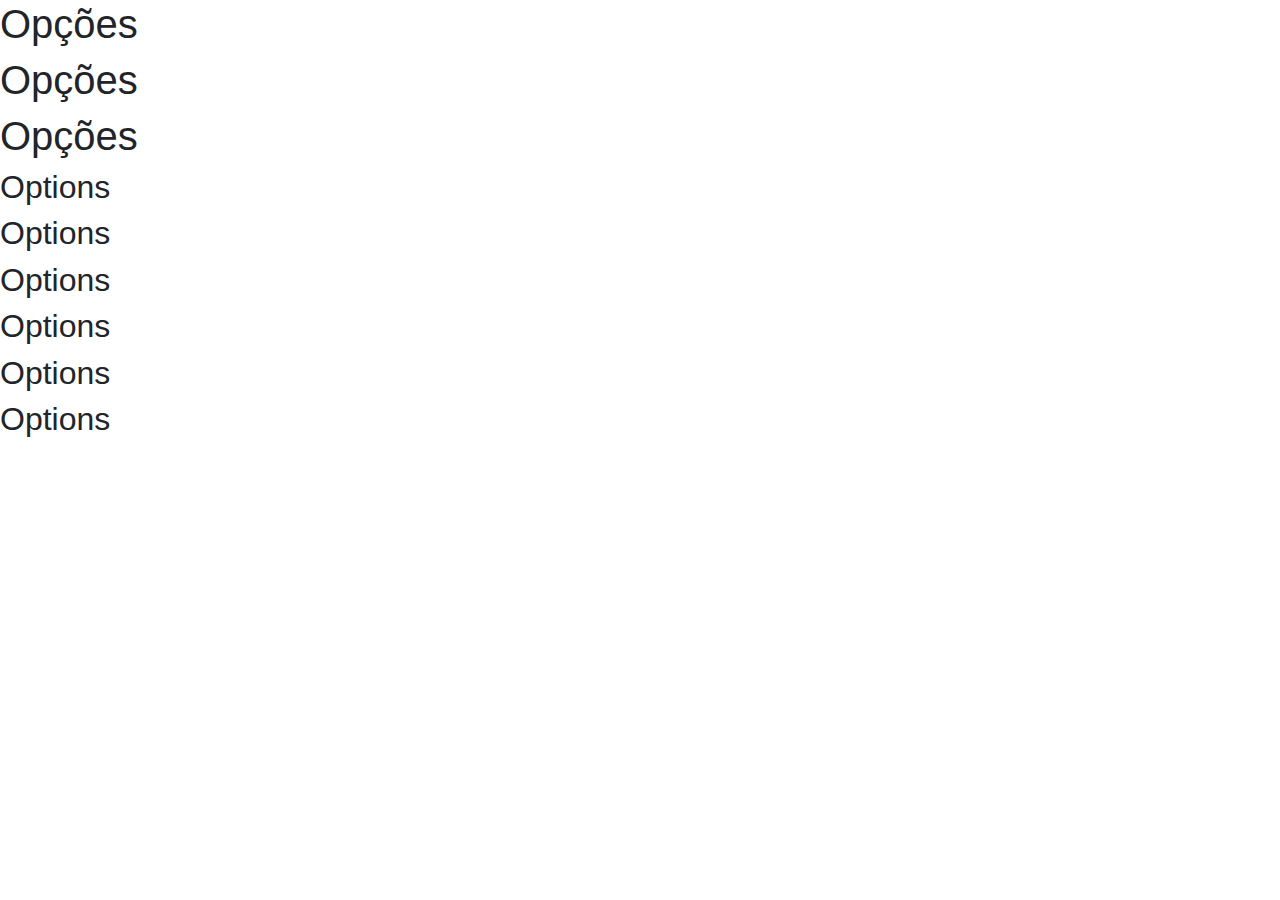
<file: index.html>
<!DOCTYPE html>
<html lang="en">
<head>
    <title>Document</title>
    <meta charset="UTF-8">
    <meta name="viewport" content="width=device-width, initial-scale=1.0">
    <link rel="stylesheet" href="_css/bootstrap-4.6.2-dist/css/bootstrap.min.css">
    <script src="_css/bootstrap-4.6.2-dist/js/bootstrap.min.js" ></script>
</head>
<body>
    <h1>Opções</h1>
    <h1>Opções</h1>
    <h1>Opções</h1>
    <h2>Options</h2>
    <h2>Options</h2>
    <h2>Options</h2>
    <h2>Options</h2>
    <h2>Options</h2>
    <h2>Options</h2>
    
    
    
    
    
    
</body>
</html>
</file>
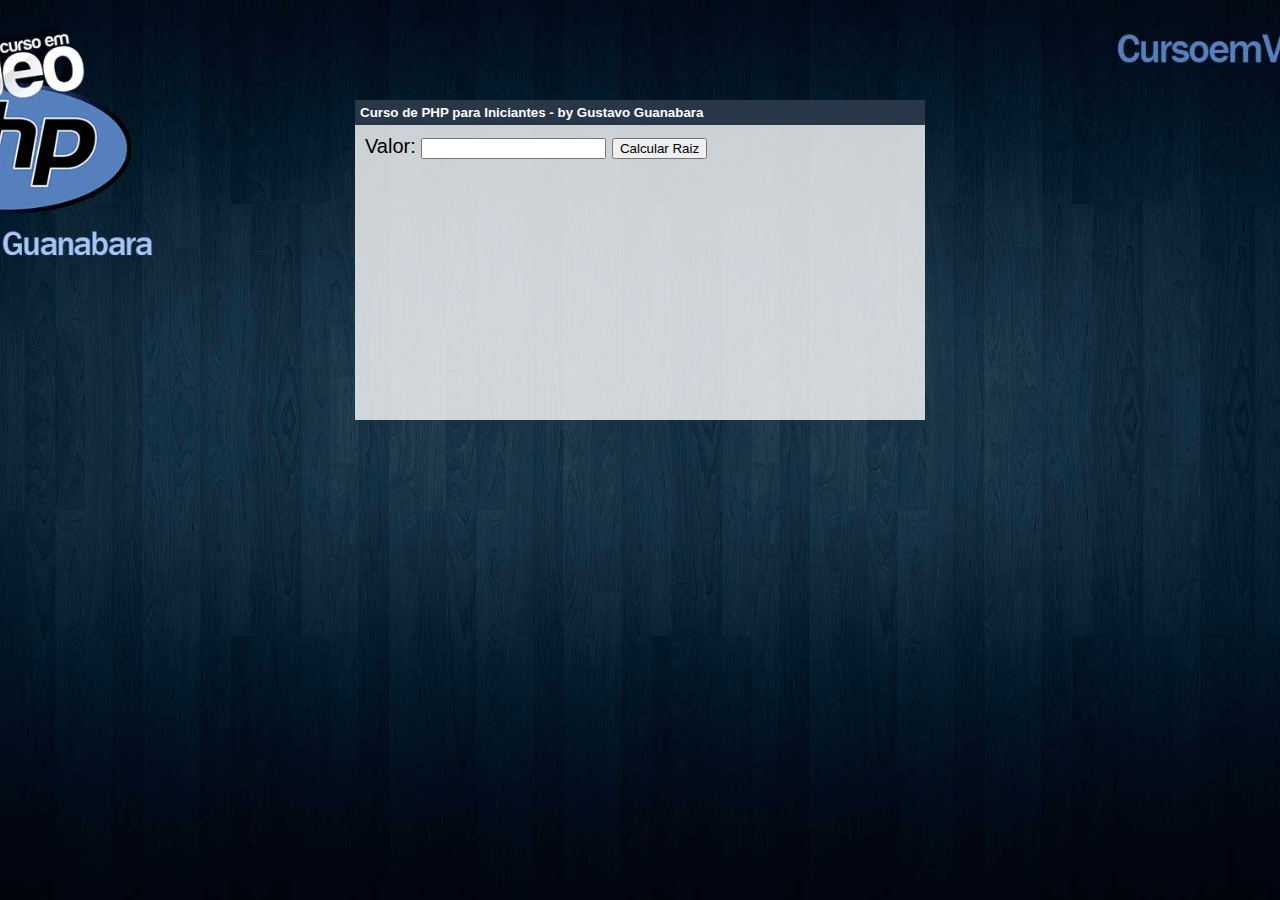
<file: aula008/execicio01.html>
<!DOCTYPE html>
<html lang="pt-br">
<head>
    <meta charset="UTF-8">
    <meta http-equiv="X-UA-Compatible" content="IE=edge">
    <meta name="viewport" content="width=device-width, initial-scale=1.0">
    <link rel="stylesheet" href="_css/estilo.css">
    <title>Document</title>
</head>
<body>
    <div>
        <form method="get" action="http://localhost:8000/valor.php">
                Valor: 
            <input type="number" name="v"/>
            <input type="submit" value="Calcular Raiz"/>
        </form>
    </div>
</body>
</html>
</file>
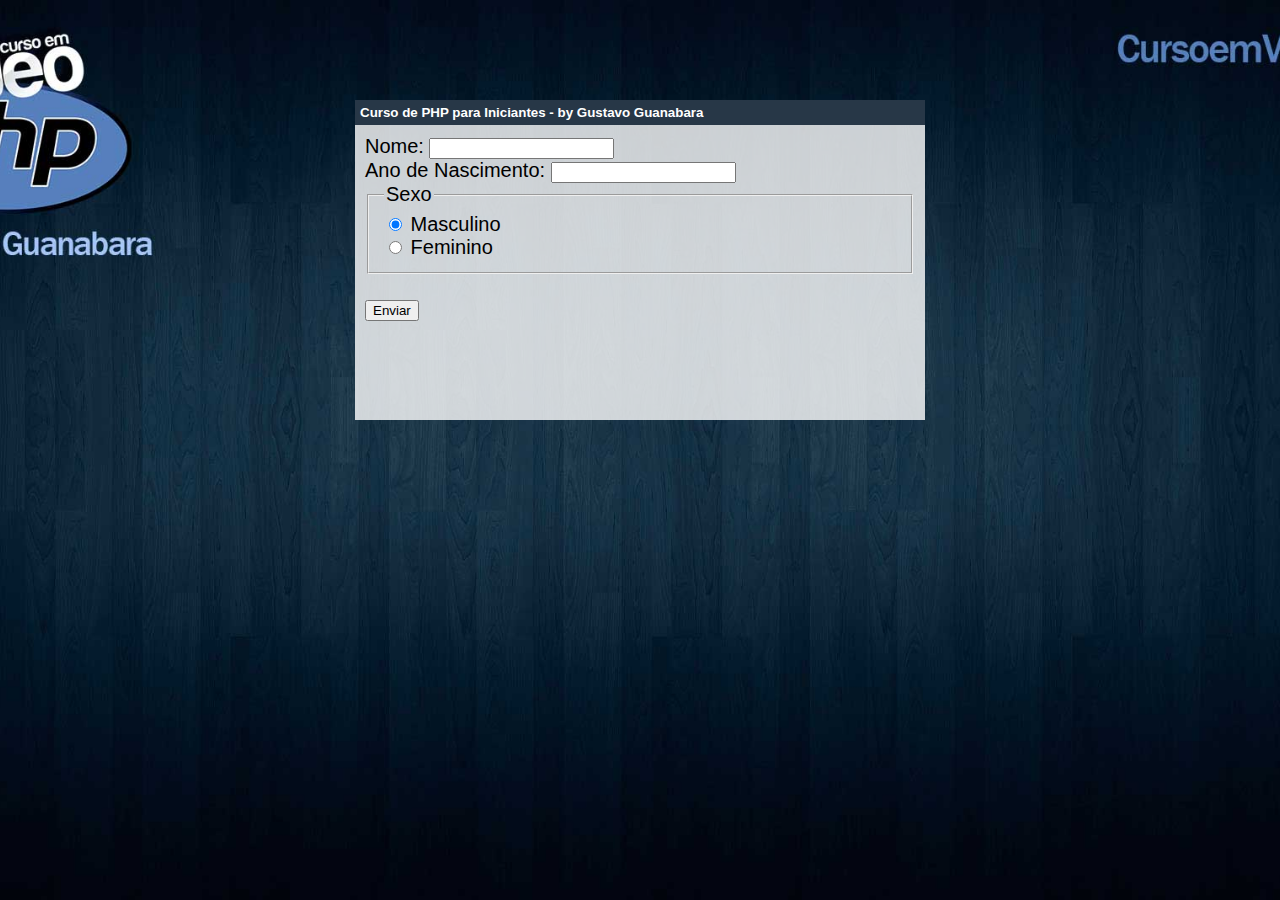
<file: aula008/execicio02.html>
<!DOCTYPE html>
<html lang="pt-br">
<head>
    <meta charset="UTF-8">
    <meta http-equiv="X-UA-Compatible" content="IE=edge">
    <meta name="viewport" content="width=device-width, initial-scale=1.0">
    <link rel="stylesheet" href="_css/estilo.css">
    <title>Document</title>
</head>
<body>
    <div>
        <form method="get" action="http://localhost:8000/idade02.php">
            Nome: <input type="text" name="nome"><br/>
            Ano de Nascimento: <input type="number" name="ano"><br/>
            <fieldset><legend>Sexo</legend>
                <input type="radio" name="sexo" id="masc" value="homem" checked>
                <label for="masc">Masculino</label><br/>
                <input type="radio" name="sexo" id="fem" value="mulher">
                <label for="fem">Feminino</label>
            </fieldset><br/>
            <input type="submit" value="Enviar">
        </form>
    </div>
</body>
</html>
</file>
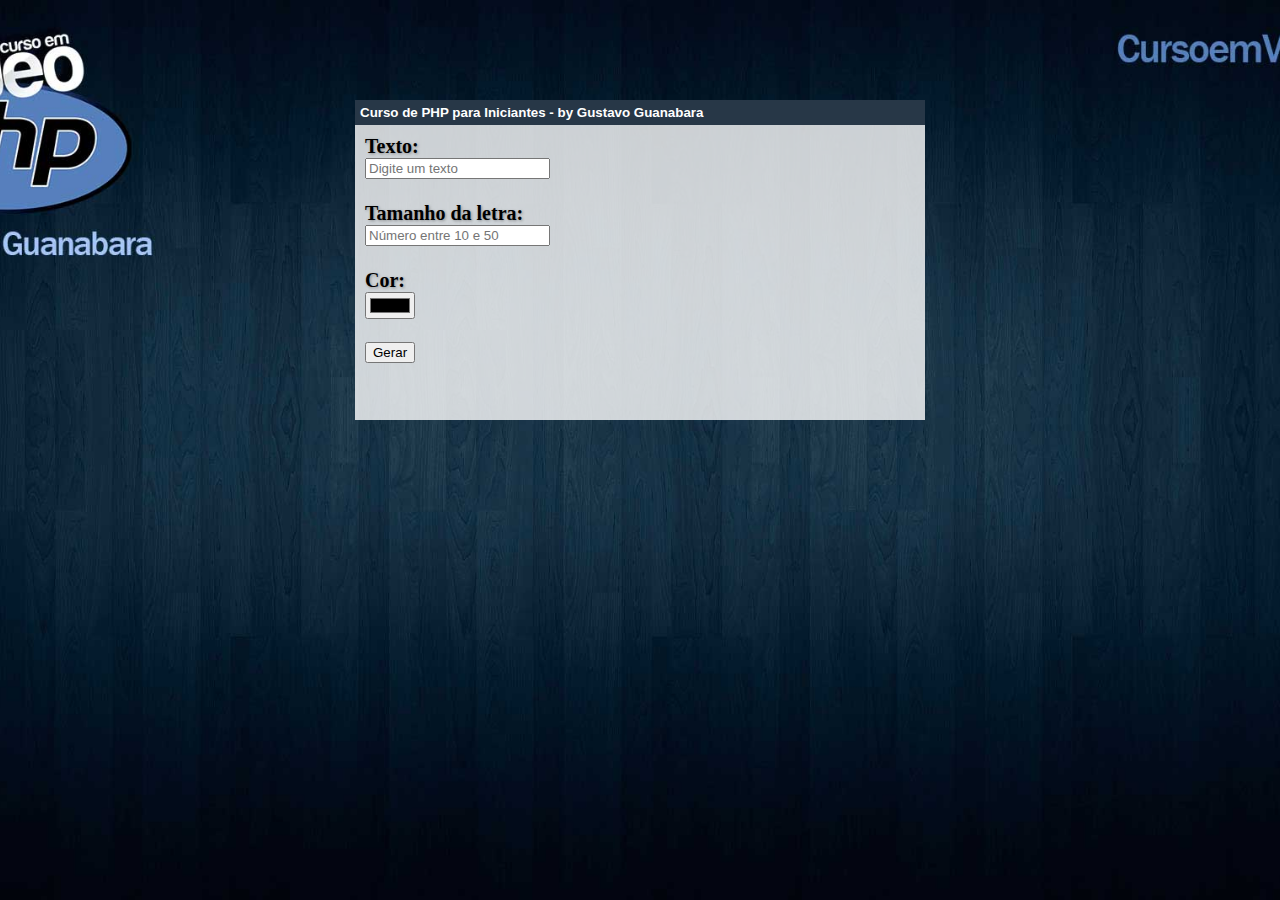
<file: aula008/execicio03.html>
<!DOCTYPE html>
<html lang="pt-br">

<head>
    <meta charset="UTF-8">
    <meta http-equiv="X-UA-Compatible" content="IE=edge">
    <meta name="viewport" content="width=device-width, initial-scale=1.0">
    <link rel="stylesheet" href="_css/estilo.css">
    <title>Document</title>
    <style>
        .form {
            display: flex;
            flex-direction: column;
            align-items: flex-start;
            justify-content: center;
        }
        label {
            font-family: 'Times New Roman', Times, serif;
            font-weight: bold;
            text-shadow: 1px 1px 3px rgba(0, 0, 0, 0.323);
        }
        input:hover {
            box-shadow: 1px 1px 3px #577fbd;
            border-color: #577fbd;
        }
    </style>
</head>

<body>
    <div>
        <form class="form" method="get" action="http://localhost:8000/cores03.php">
            <label for="itxt">Texto:</label>
            <input type="text" name="t" id="itxt" placeholder="Digite um texto">
            <br />
            <label for="itam">Tamanho da letra:</label>
            <input type="number" name="tam" id="itam" placeholder="Número entre 10 e 50">
            <br />
            <label for="icor">Cor:</label>
            <input type="color" name="cor" id="icor">
            <br />
            <input type="submit" value="Gerar">
        </form>
    </div>
</body>

</html>
</file>
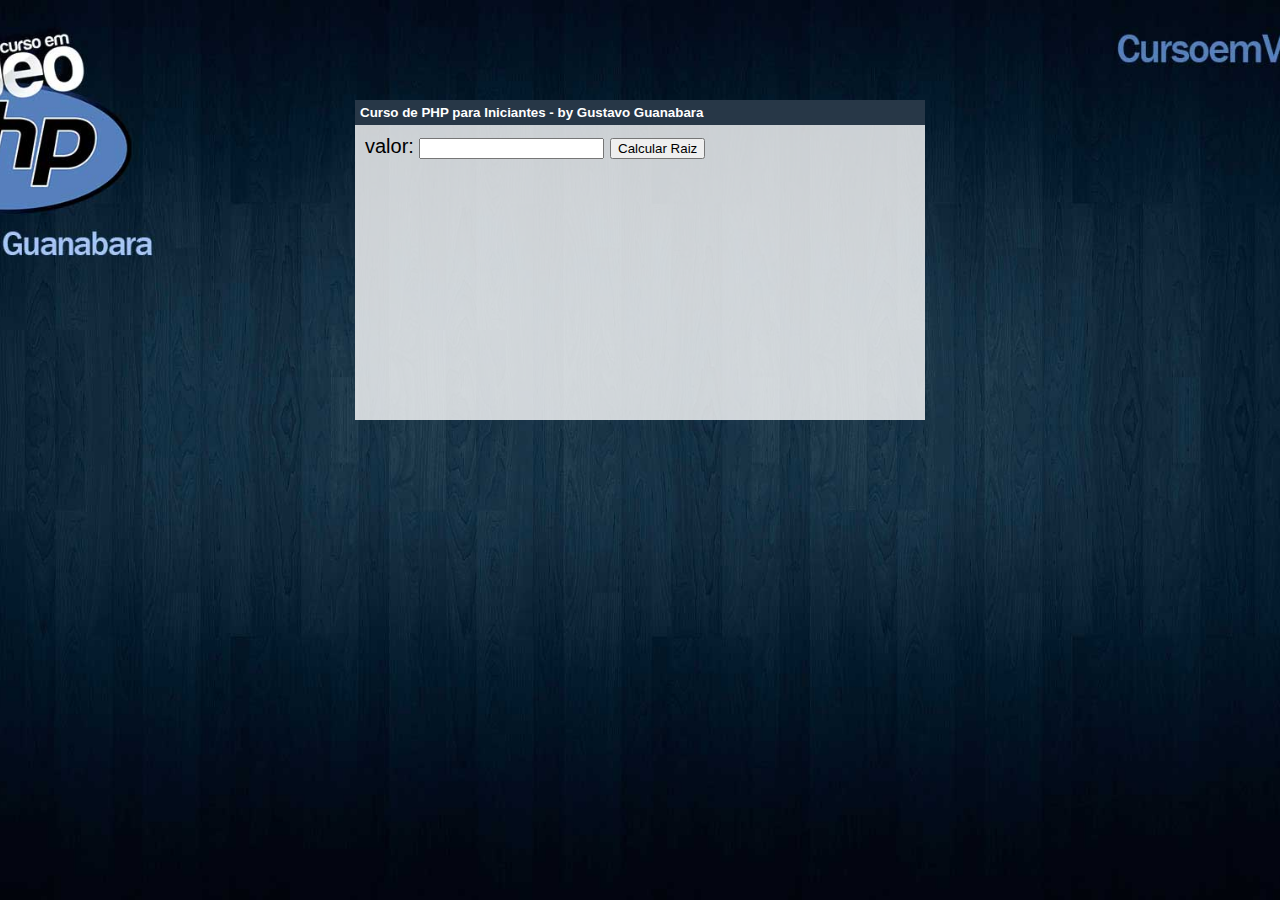
<file: aula08/01execicio.html>
<!DOCTYPE html>
<html lang="pt-br">
<head>
    <meta charset="UTF-8">
    <meta http-equiv="X-UA-Compatible" content="IE=edge">
    <meta name="viewport" content="width=device-width, initial-scale=1.0">
    <link rel="stylesheet" href="_css/estilo.css">
    <title>Document</title>
</head>
<body>
    <div>
        <form method="get" action="http://localhost/curso-php/aula08/valor.php">
            valor: <input type="number" name="v"/>
            <input type="submit" value="Calcular Raiz"/>
        </form>
    </div>
</body>
</html>
</file>
<file: aula008/_css/estilo.css>
html {
    font: 15pt Arial;
}
body {
    background: url("wallpaper-php.jpg") no-repeat top center fixed;
    background-size: cover;
}

div::before {
    content: " Curso de PHP para Iniciantes - by Gustavo Guanabara ";
    font: 10pt Arial;
    font-weight: bold;
    color: white;
    background-color: #273747;
    padding: 5px;
    display: block;
    position: relative;
    top: -10px;
    left: -10px;
    width: 560px;
}

div {
    background-color: rgba(255,255,255,.8);
    margin: 100px auto 100px auto;
    padding: 10px;
    width: 550px;
    min-height:300px;
}

a {
    color: #273747;
    text-decoration: none;
    font-weight: bold;
    font: 11pt Helvetica;
}

a:hover {
    text-decoration: underline;
}

span.foco {
    font-weight: bold;
    color: #7e050c;
}

.botao {
	background-color: #273747;
	color: white;
	padding: 8px;
	box-shadow: 2px 2px 1px #aaaaaa;
}
</file>
<file: aula08/_css/estilo.css>
html {
    font: 15pt Arial;
}
body {
    background: url("wallpaper-php.jpg") no-repeat top center fixed;
    background-size: cover;
}

div::before {
    content: " Curso de PHP para Iniciantes - by Gustavo Guanabara ";
    font: 10pt Arial;
    font-weight: bold;
    color: white;
    background-color: #273747;
    padding: 5px;
    display: block;
    position: relative;
    top: -10px;
    left: -10px;
    width: 560px;
}

div {
    background-color: rgba(255,255,255,.8);
    margin: 100px auto 100px auto;
    padding: 10px;
    width: 550px;
    min-height:300px;
}

a {
    color: #273747;
    text-decoration: none;
    font-weight: bold;
    font: 11pt Helvetica;
}

a:hover {
    text-decoration: underline;
}

span.foco {
    font-weight: bold;
    color: #7e050c;
}

.botao {
	background-color: #273747;
	color: white;
	padding: 8px;
	box-shadow: 2px 2px 1px #aaaaaa;
}
</file>
